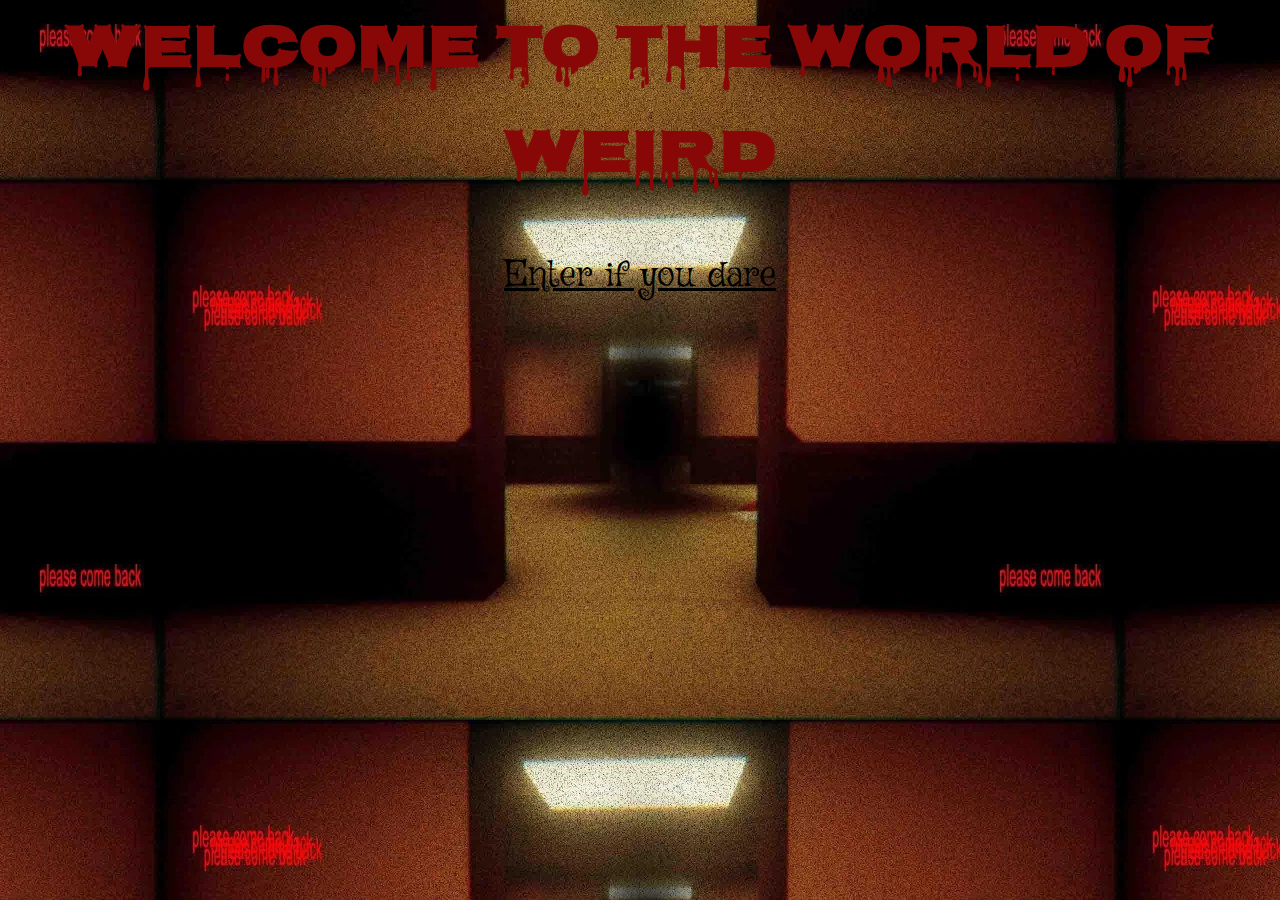
<file: index.html>
<!DOCTYPE html>
<html lang="en" dir="ltr">
  <head>
    <meta charset="utf-8">
    <title>Welcome to the World of Weird</title>
    <link rel="stylesheet" href="./assets/main.css">
  </head>

  <body>

    <section class="loadingscreen">
  <h1>Welcome to the World of Weird</h1>

  <div class="Enter">
  <a href="./explanation.html">Enter if you dare</a>
  </div>
</section>


  </body>
</html>
</file>
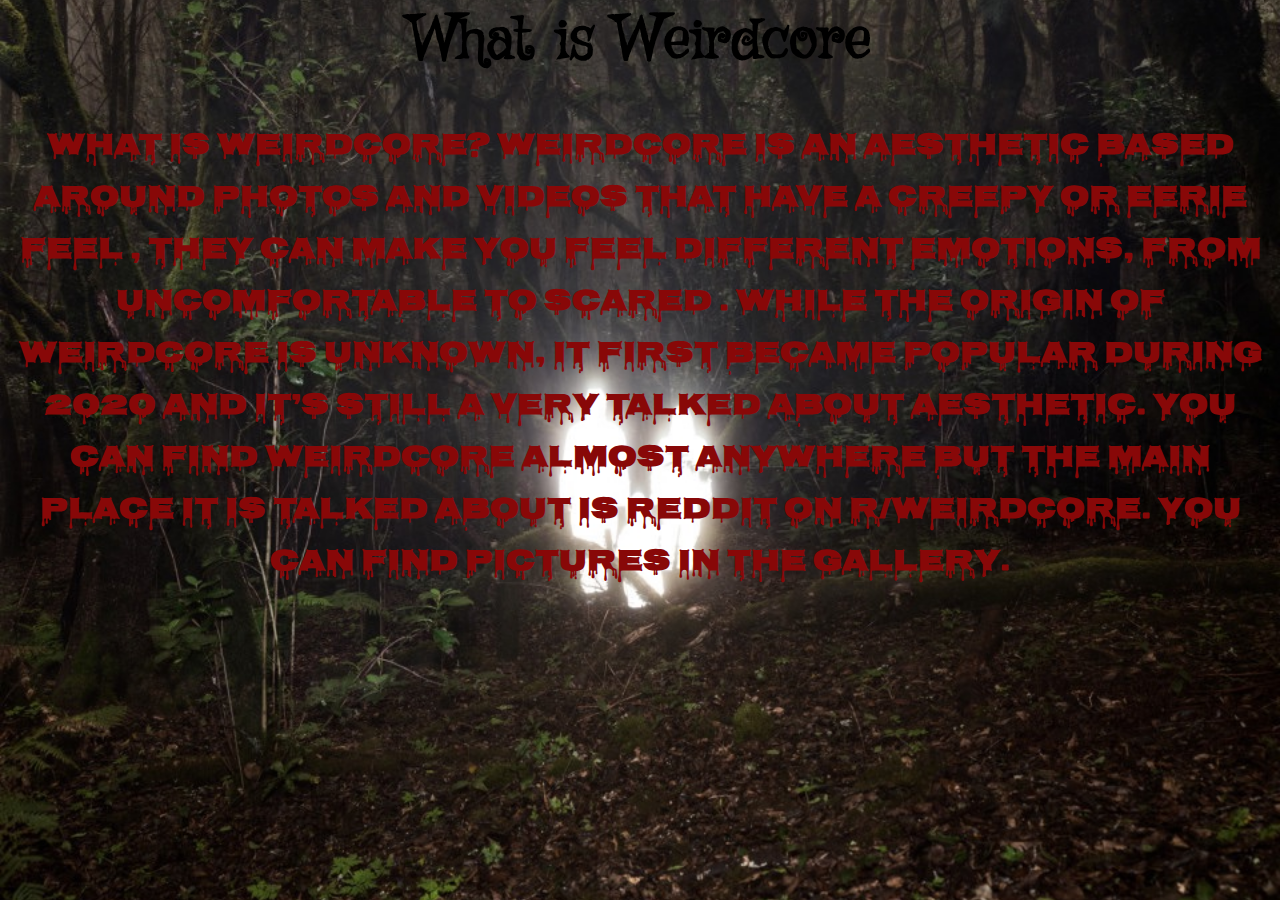
<file: explanation.html>
<!DOCTYPE html>
<html lang="en" dir="ltr">
  <head>
    <meta charset="utf-8">
    <title>Where am I</title>
    <link rel="stylesheet" href="./assets/side.css">
  </head>

  <body>

    <section class="background">
  <h1>What is Weirdcore</h1>

  <div class="Explantion">
<h1>What is Weirdcore? Weirdcore is an aesthetic based around photos and videos that have a creepy or eerie feel , they can make you feel different emotions, from uncomfortable to scared . While the origin of Weirdcore is unknown, it first became popular during 2020 and it’s still a very talked about aesthetic. You can find Weirdcore almost anywhere but the main place it is talked about is Reddit on r/weirdcore. You can find pictures in the gallery.</h1>

  </div>
    </section>
  </body>
</html>
</file>
<file: assets/main.css>
@import url('https://fonts.googleapis.com/css2?family=Nosifer&display=swap');
@import url('https://fonts.googleapis.com/css2?family=Griffy&display=swap');
/*red:E21B1B*/

body {
  margin: 0;
  width: 100%;
  font-family: 'Nosifer', sans-serif;
  font-size: 30px;
  text-align: center;
  color:#880808;
  }

div {
  margin: 0;
  width: 100%;
  font-family: 'Griffy', serif;
  font-size: 37px;
  text-align: center;
  color:#FFFFFF;
}

a {
color: #000000
}

h1 {
  margin-top: 0;
}

.loadingscreen {
  min-height: 100vh;

  background-image: url("pcb.jpg");
  background-size: cover:
  background-repeat: no-repeat;
  background-position: center;
}
</file>
<file: assets/side.css>
@import url('https://fonts.googleapis.com/css2?family=Nosifer&display=swap');
@import url('https://fonts.googleapis.com/css2?family=Griffy&display=swap');
/*color*/
/*red:E21B1B*/

body {
  margin: 0;
  width: 100%;
  font-family: 'Griffy', sans-serif;
  font-size: 30px;
  text-align: center;
  color:#000000;
  }
div {
  margin: 0%;
  width: 100%;
  font-family: 'Nosifer', serif;
  font-size: 15px;
  text-align: center;
  color:#880808;
}

h1 {
  margin-top: 0;
}

.background{
  min-height: 100vh;

  background-image: url("strange.png");
  background-size: cover;
  background-repeat: no-repeat;
  background-position: center;
}

.Gallery{
  margin: 0;
  width: 40%;
}
</file>
